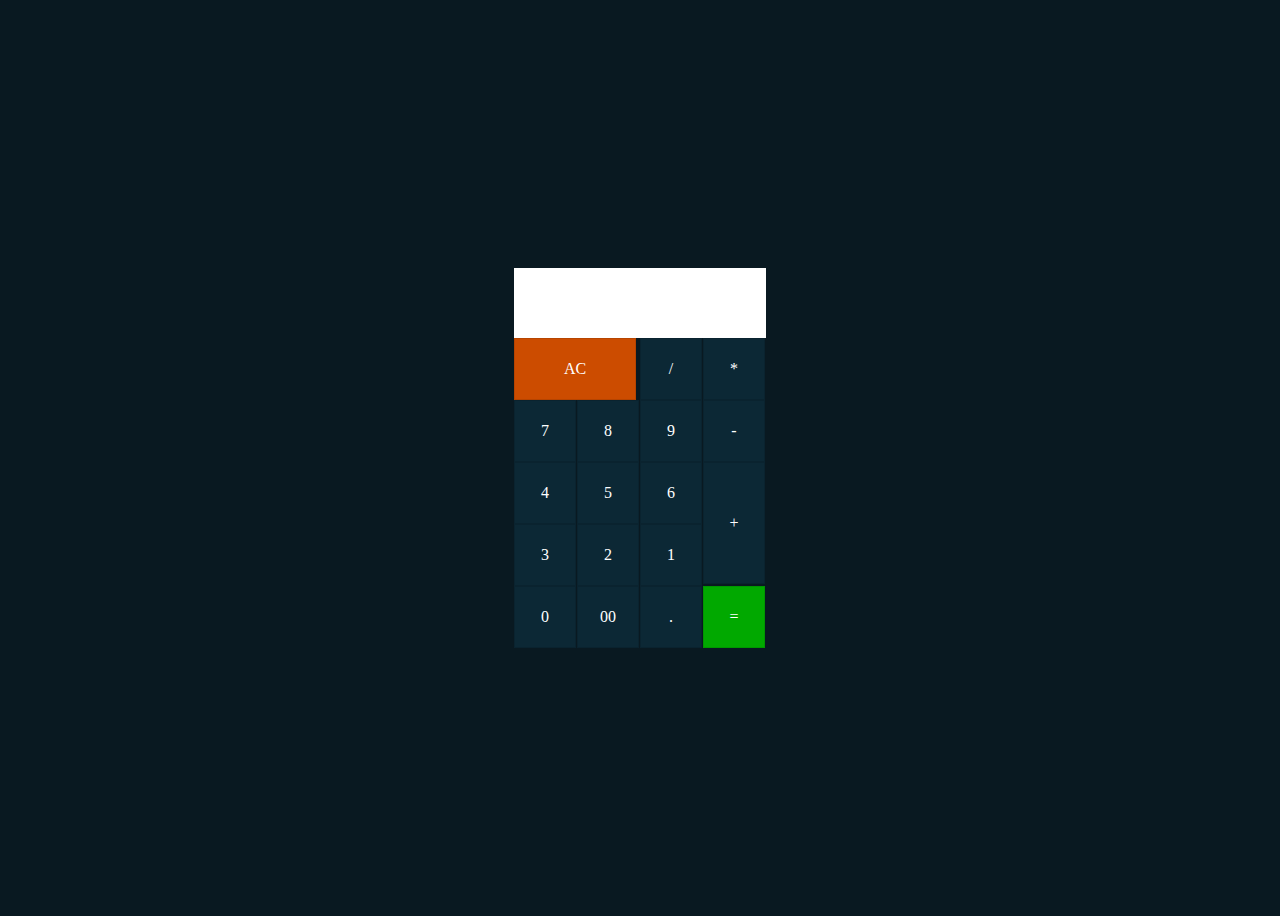
<file: Calculator/index.html>
<!DOCTYPE html>
<html>
<head>
	<title>My Calculator</title>
	<link rel="stylesheet" type="text/css" href="style.css">
</head>
<body>
	<form class = "calculator" name="calc">
		<input class="value" type="text" name="txt" readonly="">
		<span class="num clear" onclick="document.calc.txt.value = ''">AC</span>
		<span class="num" onclick="document.calc.txt.value += '/'">/</span>
		<span class="num" onclick="document.calc.txt.value += '*'">*</span>
		<span class="num" onclick="document.calc.txt.value += '7'">7</span>
		<span class="num" onclick="document.calc.txt.value += '8'">8</span>
		<span class="num" onclick="document.calc.txt.value += '9'">9</span>
		<span class="num" onclick="document.calc.txt.value += '-'">-</span>
		<span class="num" onclick="document.calc.txt.value += '4'">4</span>
		<span class="num" onclick="document.calc.txt.value += '5'">5</span>
		<span class="num" onclick="document.calc.txt.value += '6'">6</span>
		<span class="num plus" onclick="document.calc.txt.value += '+'">+</span>
		<span class="num" onclick="document.calc.txt.value += '3'">3</span>
		<span class="num" onclick="document.calc.txt.value += '2'">2</span>
		<span class="num" onclick="document.calc.txt.value += '1'">1</span>
		<span class="num" onclick="document.calc.txt.value += '0'">0</span>
		<span class="num" onclick="document.calc.txt.value += '00'">00</span>
		<span class="num" onclick="document.calc.txt.value += '.'">.</span>
		<span class="num equal" onclick="document.calc.txt.value = eval(document.calc.txt.value)">=</span>
	</form>

</body>
</html>
</file>
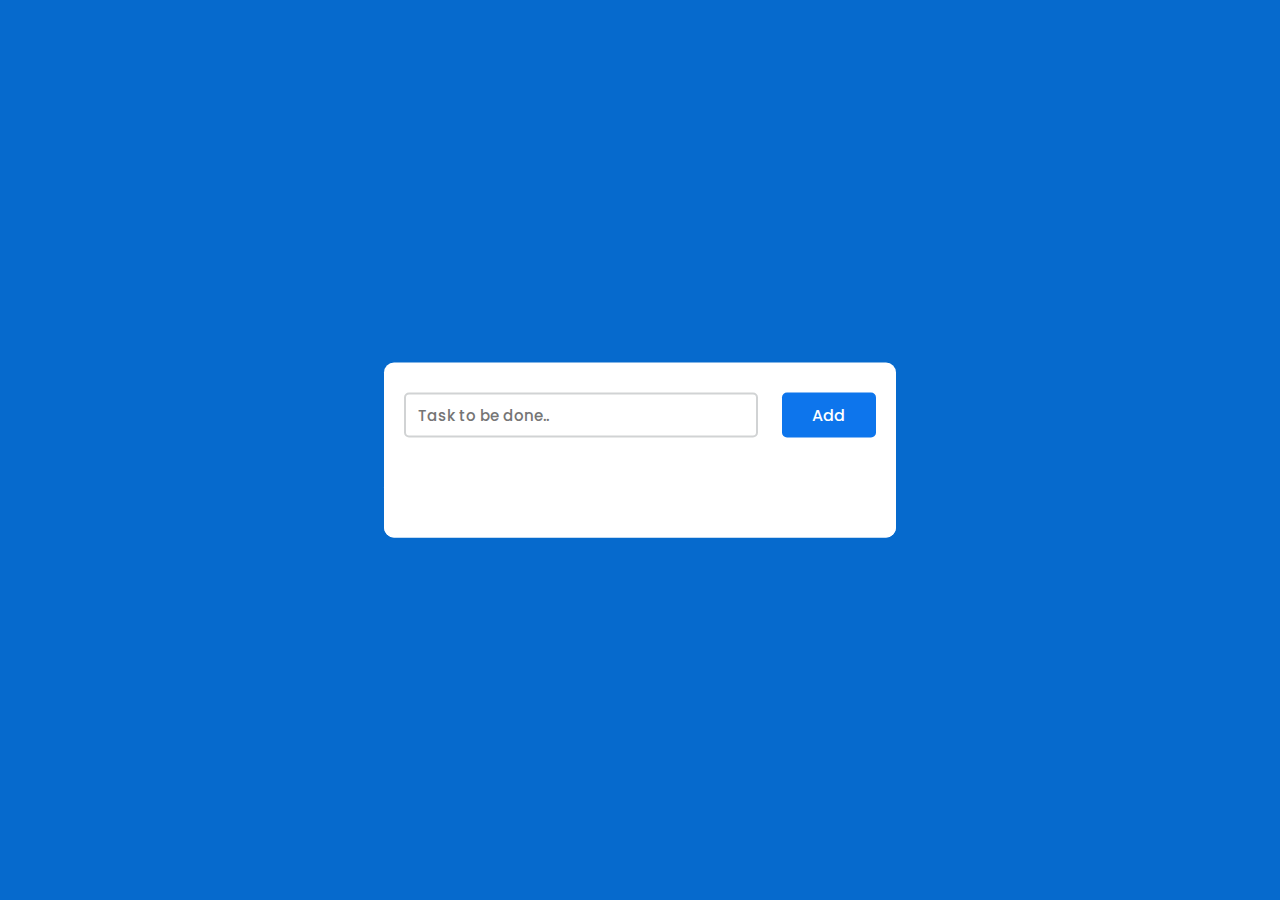
<file: To do app/index.html>
<!DOCTYPE html>
<html lang="en">
<head>
  
  <!-- === Design by: foolishdeveloper.com ===--->
  
    <title>Simple To Do List</title>
    <!--Google Font-->
    <link href="https://fonts.googleapis.com/css2?family=Poppins:wght@400;500&display=swap" rel="stylesheet">
    <!--Font Awesome CDN-->
    <link rel="stylesheet" href="https://cdnjs.cloudflare.com/ajax/libs/font-awesome/5.15.2/css/all.min.css">
    <!--Stylesheet-->
    <style media="screen">
        *,
*:before,
*:after{
    padding: 0;
    margin: 0;
    box-sizing: border-box;
}
body{
    height: 100vh;
    background: #066acd;
}
.container{
    width: 40%;
    min-width: 450px;
    position: absolute;
    transform: translate(-50%,-50%);
    top: 50%;
    left: 50%;
        background: white;
        border-radius: 10px;

}

#newtask{
    position: relative;
    padding: 30px 20px;
}
#newtask input{
    width: 75%;
    height: 45px;
    font-family: 'Poppins',sans-serif;
    font-size: 15px;
    border: 2px solid #d1d3d4;
    padding: 12px;
    color: #111111;
    font-weight: 500;
    position: relative;
    border-radius: 5px;
}
#newtask input:focus{
    outline: none;
    border-color: #0d75ec;
}

#newtask button{
    position: relative;
    float: right;
    width: 20%;
    height: 45px;
    border-radius: 5px;
    font-family: 'Poppins',sans-serif;
    font-weight: 500;
    font-size: 16px;
    background-color: #0d75ec;
    border: none;
    color: #ffffff;
    cursor: pointer;
    outline: none;
}
#tasks{
    background-color: #ffffff;
    padding: 30px 20px;
    margin-top: 10px;
    border-radius: 10px;
    width: 100%;
    position: relative;
}
.task{
    background-color: #c5e1e6;
    height: 50px;
        margin-bottom: 8px;
    padding: 5px 10px;
    display: flex;
        border-radius: 5px;
    align-items: center;
    justify-content: space-between;
    border: 1px solid #939697;
    cursor: pointer;
}
.task span{
    font-family: 'Poppins',sans-serif;
    font-size: 15px;
    font-weight: 400;
}
.task button{
    background-color: #0a2ea4;
    color: #ffffff;
    height: 100%;
    width: 40px;
    border-radius: 5px;
    border: none;
    cursor: pointer;
    outline: none;
}

.completed{
    text-decoration: line-through;
}
    </style>
</head>
<body>
    <div class="container">
        <div id="newtask">
            <input type="text" placeholder="Task to be done..">
            <button id="push">Add</button>
        </div>

        <div id="tasks"></div>
    </div>
    <!--Script-->
    <script type="text/javascript">
document.querySelector('#push').onclick = function(){
    if(document.querySelector('#newtask input').value.length == 0){
        alert("Please Enter a Task")
    }
    else{
        document.querySelector('#tasks').innerHTML += `
            <div class="task">
                <span id="taskname">
                    ${document.querySelector('#newtask input').value}
                </span>
                <button class="delete">
                    <i class="far fa-trash-alt"></i>
                </button>
            </div>
        `;

        var current_tasks = document.querySelectorAll(".delete");
        for(var i=0; i<current_tasks.length; i++){
            current_tasks[i].onclick = function(){
                this.parentNode.remove();
            }
        }

      

 
    }
}
    </script>
</body>
</html>
</file>
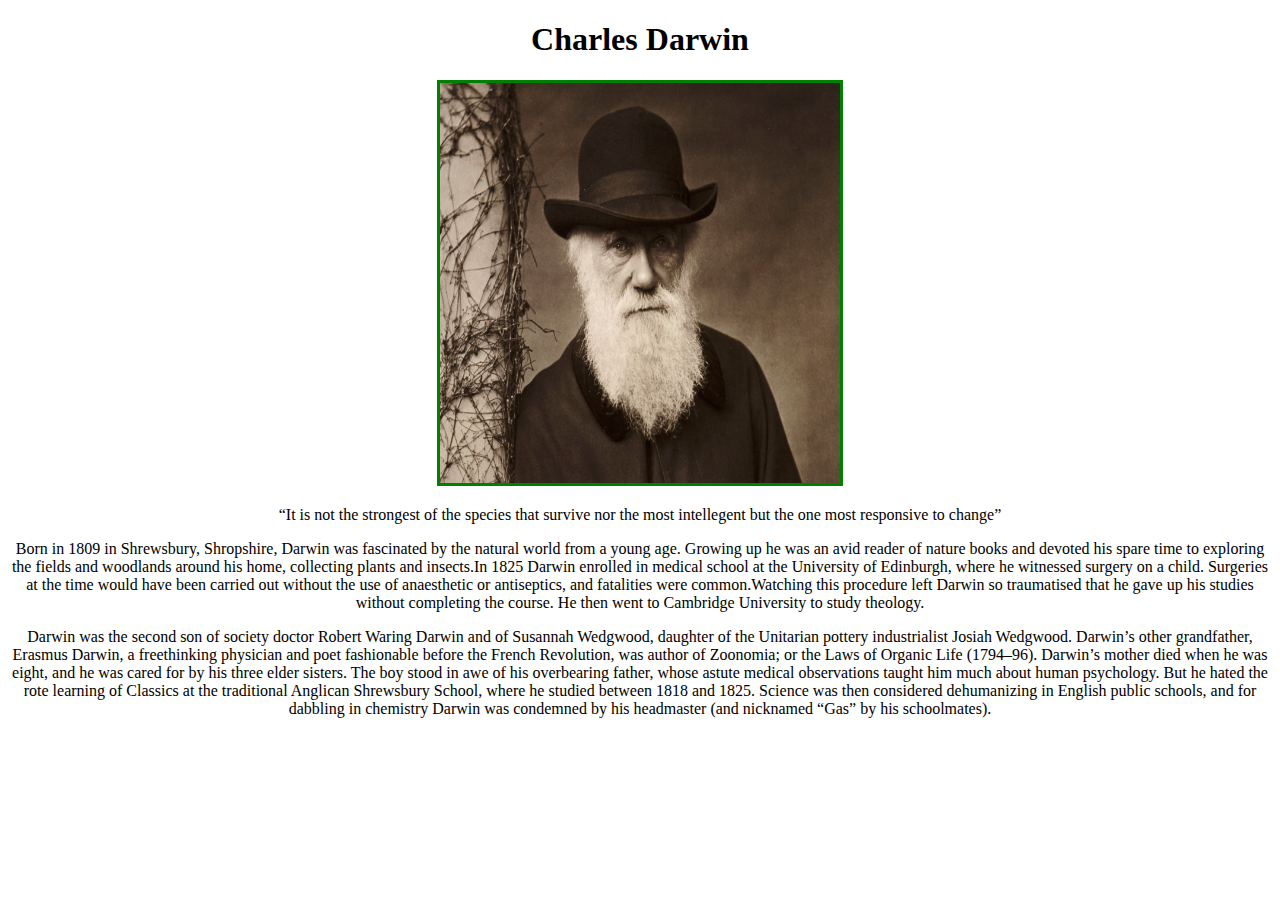
<file: Tribute Page/index.html>
<!DOCTYPE html>
<html>
<head>
	<meta charset="utf-8">
	<meta name="viewport" content="width=device-width, initial-scale=1">
	<title>Tribute Page</title>
</head>
<body>
      <h1 style="text-align:center;">Charles Darwin</h1>
      <div style="text-align: center">
      <img src="image.jpg" width="400" height="400" style="border :3px solid green;">
      <p><q>It is not the strongest of the species that survive nor the most intellegent but the one most responsive to change</q></p>
      <p>Born in 1809 in Shrewsbury, Shropshire, Darwin was fascinated by the natural world from a young age. Growing up he was an avid reader of nature books and devoted his spare time to exploring the fields and woodlands around his home, collecting plants and insects.In 1825 Darwin enrolled in medical school at the University of Edinburgh, where he witnessed surgery on a child. Surgeries at the time would have been carried out without the use of anaesthetic or antiseptics, and fatalities were common.Watching this procedure left Darwin so traumatised that he gave up his studies without completing the course. He then went to Cambridge University to study theology.</p>
      <p>Darwin was the second son of society doctor Robert Waring Darwin and of Susannah Wedgwood, daughter of the Unitarian pottery industrialist Josiah Wedgwood. Darwin’s other grandfather, Erasmus Darwin, a freethinking physician and poet fashionable before the French Revolution, was author of Zoonomia; or the Laws of Organic Life (1794–96). Darwin’s mother died when he was eight, and he was cared for by his three elder sisters. The boy stood in awe of his overbearing father, whose astute medical observations taught him much about human psychology. But he hated the rote learning of Classics at the traditional Anglican Shrewsbury School, where he studied between 1818 and 1825. Science was then considered dehumanizing in English public schools, and for dabbling in chemistry Darwin was condemned by his headmaster (and nicknamed “Gas” by his schoolmates).</p>

     </div>
</body>
</html>
</file>
<file: Calculator/style.css>
<style>
@import url('https://fonts.googleapis.com/css2?family=Poppins:wght@500&display=swap');

*
{
	margin: 0;
	padding: 0;
	box-sizing: border-box;
	font-family: 'Poppins', sans-serif;

}

body
{
	display: flex;
	justify-content: center;
	align-items: center;
	min-height: 100vh;
	background: #091921;

}
.calculator
{
	position: relative;
	display: grid;
}
.calculator .value
{
	grid-column: span 4;
	height: 50px;
	text-align: right;
	border: none;
	outline: none;
	padding: 10px;
	font-size: 18px;

}
.calculator span
{
	display: grid;
	width: 60px;
	height: 60px;
	color: #fff;
	background: #0c2835;
	place-items:center;
	border: 1px solid rgba(0,0,0,.1);
}
.calculator span:active
{
	background: #cc4c00;
	color: #111;
}
.calculator span.clear
{
	grid-column: span 2;
	width: 120px;
	background: #cc4c00;

}
.calculator span.plus
{
	grid-row: span 2;
	height: 120px;
	
}
.calculator span.equal
{
	background: #01a900;
	
}

</style>
</file>
